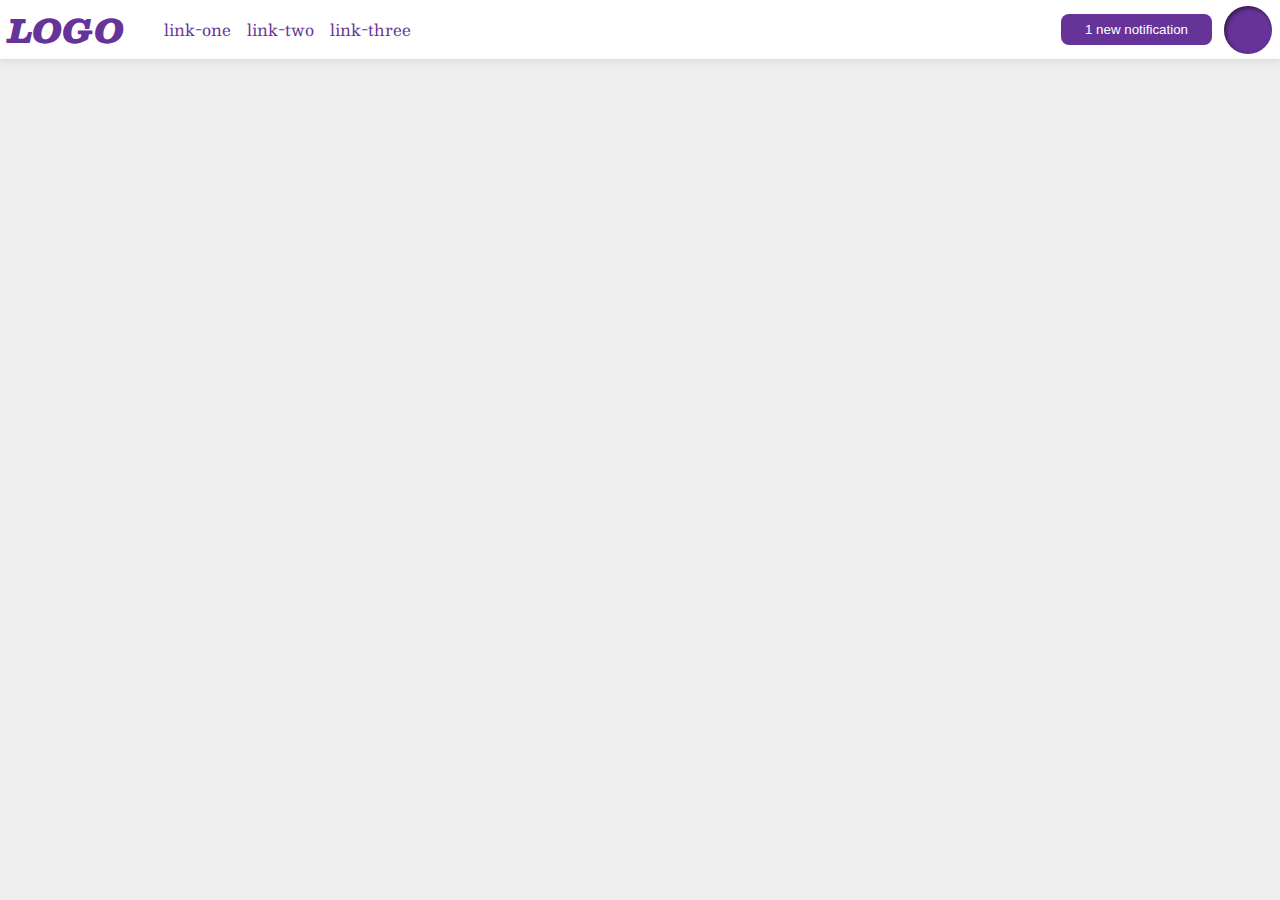
<file: foundations/flex/03-flex-header-2/index.html>
<!DOCTYPE html>
<html lang="en">
  <head>
    <meta charset="UTF-8">
    <meta http-equiv="X-UA-Compatible" content="IE=edge">
    <meta name="viewport" content="width=device-width, initial-scale=1.0">
    <title>Flex Header 2</title>
    <link rel="stylesheet" href="style.css">
  </head>
  <body>
    <div class="header">
      <div class="left-header">
        <div class="logo">
        LOGO
        </div>
         <ul class="links">
            <li><a href="https://google.com">link-one</a></li>
            <li><a href="https://google.com">link-two</a></li>
            <li><a href="https://google.com">link-three</a></li>
          </ul>
      </div>
      <div class="right-header">
        <button class="notifications">
            1 new notification
        </button>
        <div class="profile-image"></div>
      </div>
    </div>
  </body>
</html>
</file>
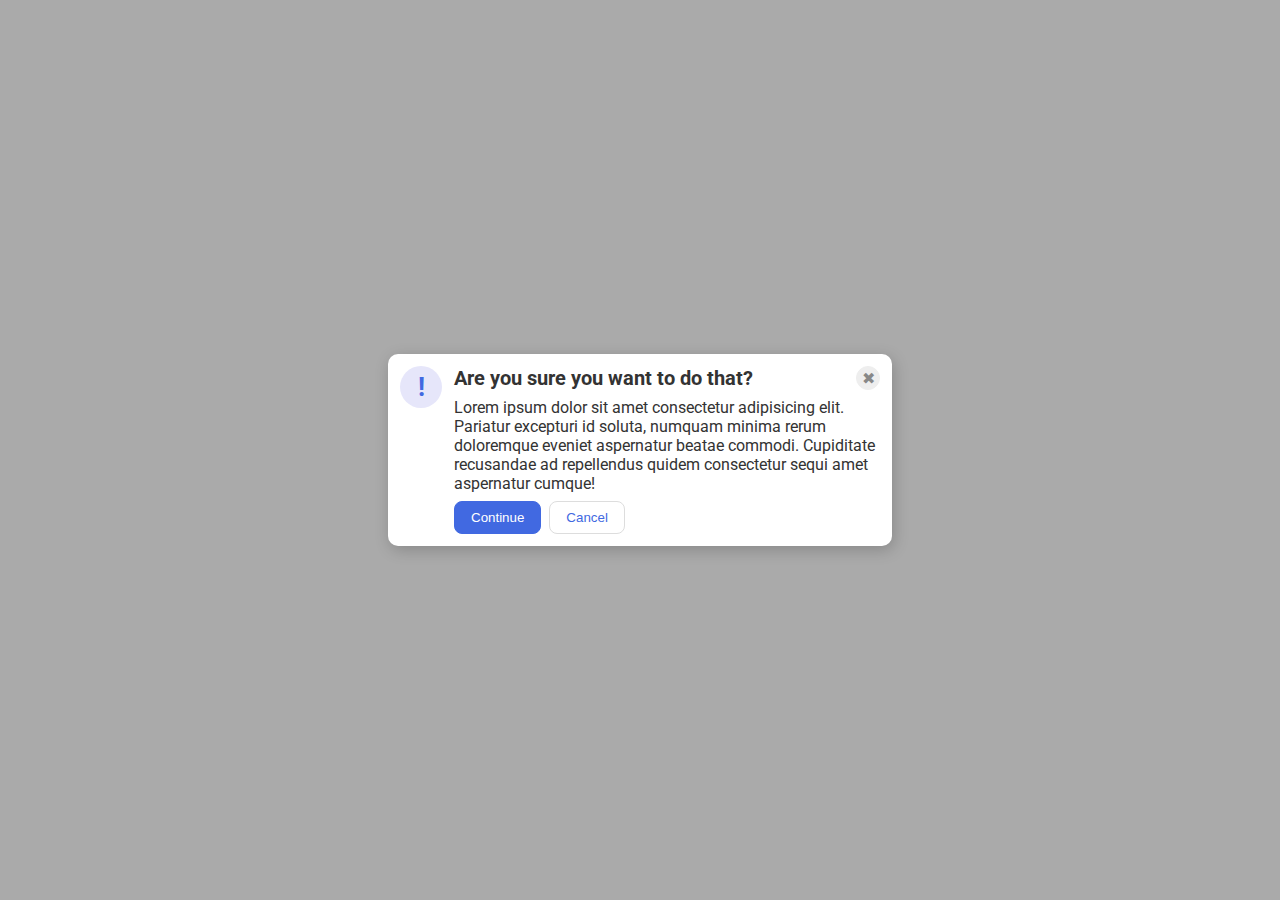
<file: foundations/flex/05-flex-modal/index.html>
<!DOCTYPE html>
<html lang="en">
  <head>
    <meta charset="UTF-8">
    <meta http-equiv="X-UA-Compatible" content="IE=edge">
    <meta name="viewport" content="width=device-width, initial-scale=1.0">
    <link rel="stylesheet" href="style.css">
    <title>Modal</title>
  </head>
  <body>
    <div class="modal">
      <div class="icon">!</div>

      <div class="container">
        <div class="header">Are you sure you want to do that?</div>
        <button class="close-button">✖</button>
        <div class="text">Lorem ipsum dolor sit amet consectetur adipisicing elit. Pariatur excepturi id soluta, numquam minima rerum doloremque eveniet aspernatur beatae commodi. Cupiditate recusandae ad repellendus quidem consectetur sequi amet aspernatur cumque!</div>
        <button class="continue">Continue</button>
        <button class="cancel">Cancel</button>

      </div>

    </div>
  </body>
</html>
</file>
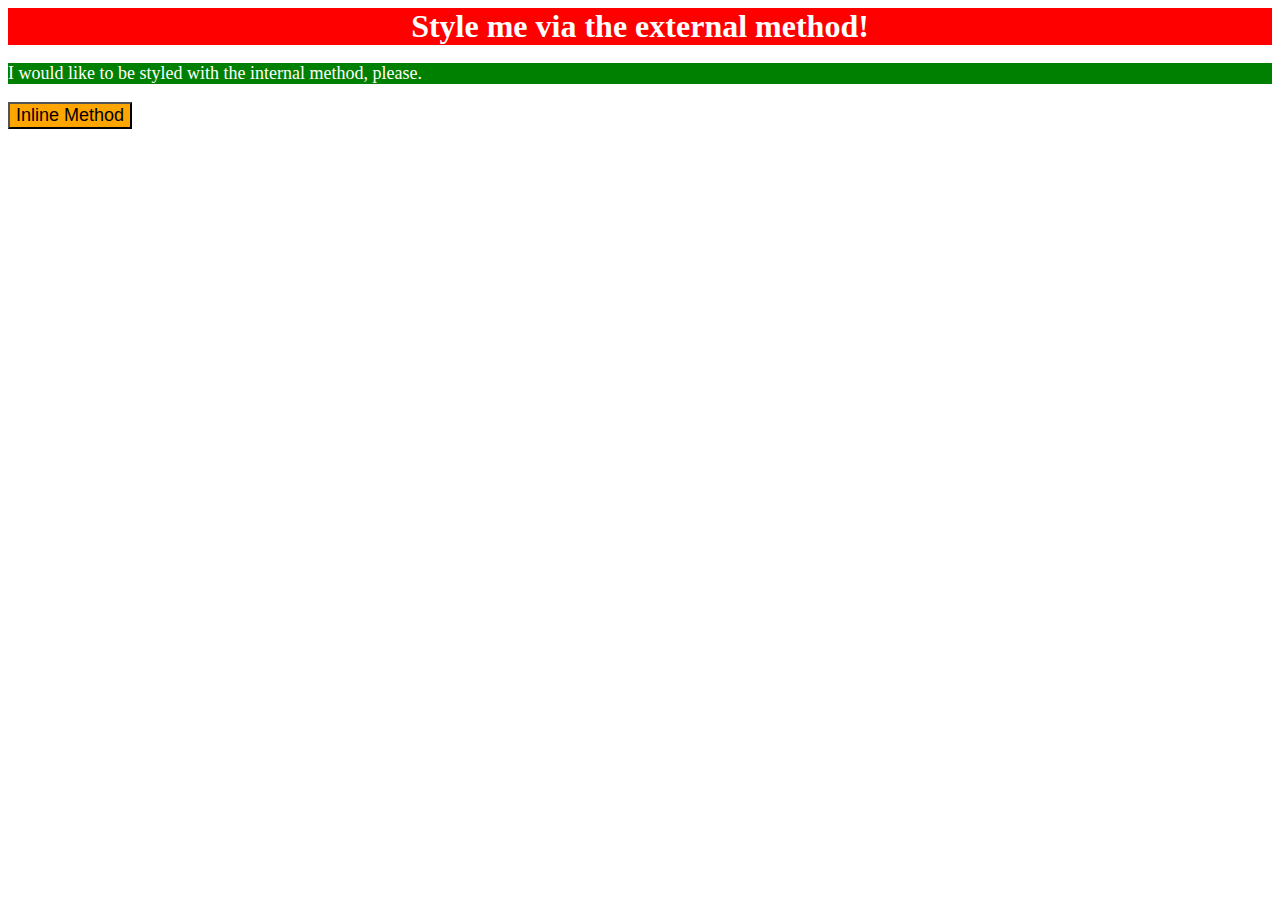
<file: foundations/intro-to-css/01-css-methods/index.html>
<!DOCTYPE html>
<html lang="en">
  <head>
    <meta charset="UTF-8">
    <meta http-equiv="X-UA-Compatible" content="IE=edge">
    <meta name="viewport" content="width=device-width, initial-scale=1.0">
    <link rel="stylesheet" href="styles.css">
    <title>Methods for Adding CSS</title>
    
    <!-- Internal CSS -->
     <style>
      p {
        background-color: green;
        color: white;
        font-size: 18px;
        }
     </style>
  </head>
  <body>
    <div>Style me via the external method!</div>
    <p>I would like to be styled with the internal method, please.</p>

    <!-- Inline CSS -->
    <button style="background-color: orange; font-size: 18px;">Inline Method</button>
  </body>
</html>
</file>
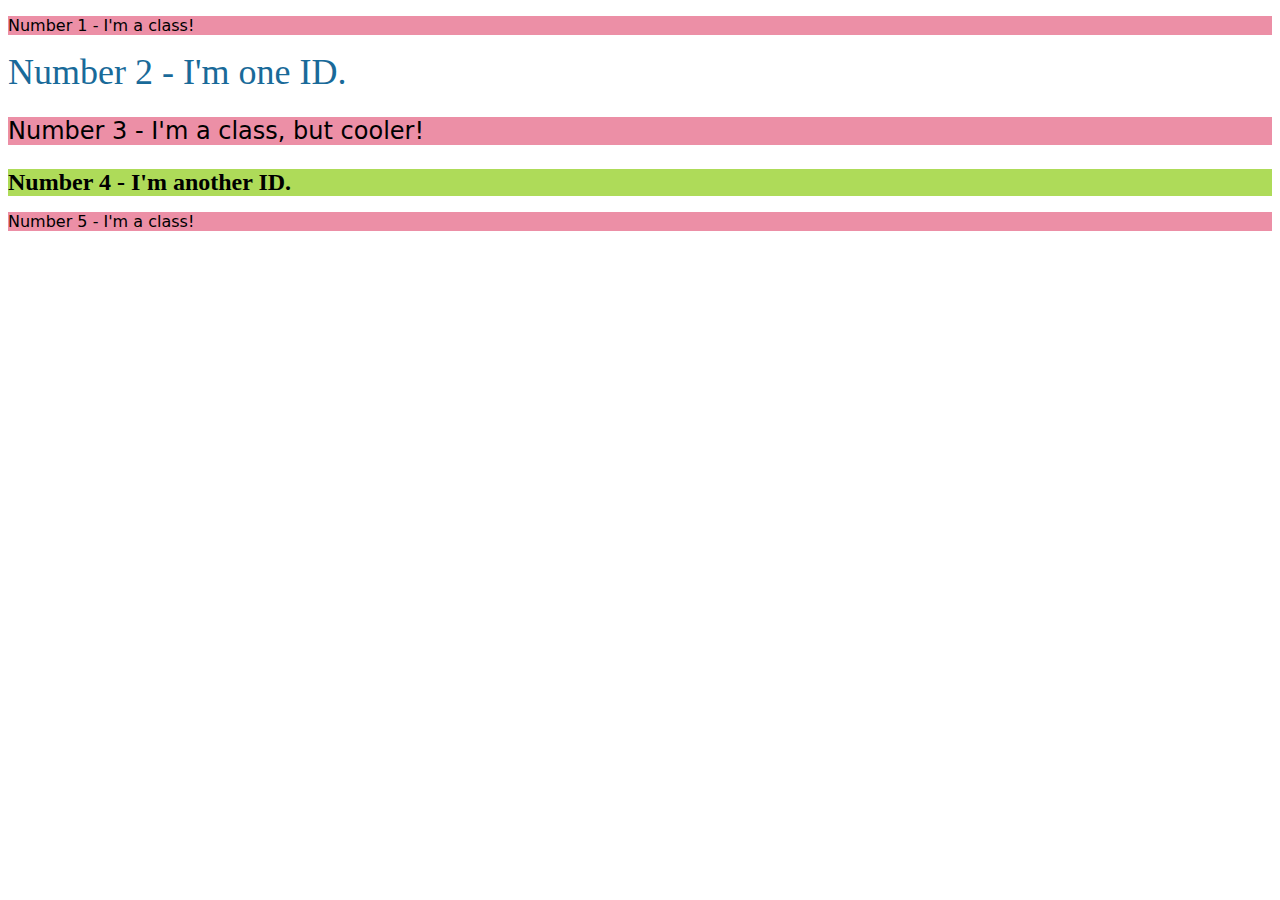
<file: foundations/intro-to-css/02-class-id-selectors/index.html>
<!DOCTYPE html>
<html lang="en">
  <head>
    <meta charset="UTF-8">
    <meta http-equiv="X-UA-Compatible" content="IE=edge">
    <meta name="viewport" content="width=device-width, initial-scale=1.0">
    <title>Class and ID Selectors</title>
    <link rel="stylesheet" href="style.css">
  </head>
  <body>
    <p class="odd-numbered">Number 1 - I'm a class!</p>
    <div id="blue-guy">Number 2 - I'm one ID.</div>
    <p class="odd-numbered cool-guy">Number 3 - I'm a class, but cooler!</p>
    <div id="green-guy">Number 4 - I'm another ID.</div>
    <p class="odd-numbered">Number 5 - I'm a class!</p>
  </body>
</html>
</file>
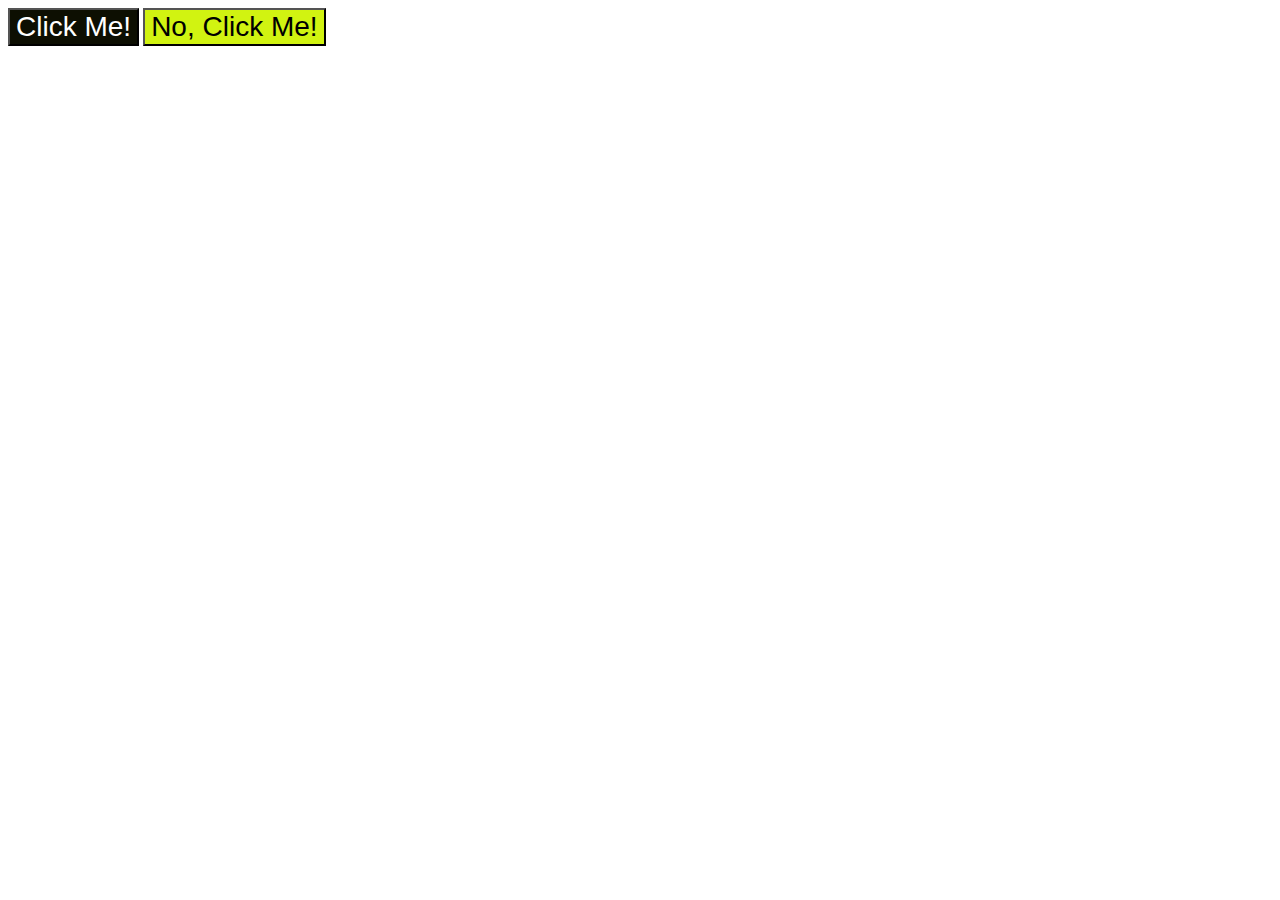
<file: foundations/intro-to-css/03-grouping-selectors/index.html>
<!DOCTYPE html>
<html lang="en">
  <head>
    <meta charset="UTF-8">
    <meta http-equiv="X-UA-Compatible" content="IE=edge">
    <meta name="viewport" content="width=device-width, initial-scale=1.0">
    <title>Grouping Selectors</title>
    <link rel="stylesheet" href="style.css">
  </head>
  <body>
    <button class="one">Click Me!</button>
    <button class="two">No, Click Me!</button>
  </body>
</html>
</file>
<file: foundations/flex/03-flex-header-2/style.css>
/* this is some magical font-importing.  
you'll learn about it later. */
@import url('https://fonts.googleapis.com/css2?family=Besley:ital,wght@0,400;1,900&display=swap');

body {
  margin: 0;
  background: #eee;
  font-family: Besley, serif;
}

.header {
  background: white;
  border-bottom: 1px solid #ddd;
  box-shadow: 0 0 8px rgba(0,0,0,.1);
}

.profile-image {
  background: rebeccapurple;
  box-shadow: inset 2px 2px 4px rgba(0,0,0,.5);
  border-radius: 50%;
  width: 48px;
  height: 48px;
}

.logo {
  color: rebeccapurple;
  font-size: 32px;
  font-weight: 900;
  font-style: italic;
}

button {
  border: none;
  border-radius: 8px;
  background: rebeccapurple;
  color: white;
  padding: 8px 24px;
}

a {
  /* this removes the line under our links */
  text-decoration: none;
  color: rebeccapurple;
}

ul {
  list-style-type: none;
}

/* My Work/Additions */
.header{
  display: flex;
  justify-content: space-between;
  padding: 0 8px;
  align-items: center;
}

.left-header, .right-header {
  display: flex;
  justify-content: center;
  align-items: center;
}

ul {
  display: flex;
  gap: 16px;
}

.notifications {
  margin: 12px;
}

.profile-image {
  margin: -10px 0px;
}
</file>
<file: foundations/flex/05-flex-modal/style.css>
@import url('https://fonts.googleapis.com/css2?family=Roboto:wght@400;700&display=swap');

html, body {
  height: 100%;
}

body {
  font-family: Roboto, sans-serif;
  margin: 0;
  background: #aaa;
  color: #333;
  /* I'll give you this one for free lol */
  display: flex;
  align-items: center;
  justify-content: center;
}

.modal {
  background: white;
  width: 480px;
  border-radius: 10px;
  box-shadow: 2px 4px 16px rgba(0,0,0,.2);
  display: flex;
  
  /* my work */
  gap: 12px;
  padding: 12px
}

.icon {
  color: royalblue;
  font-size: 26px;
  font-weight: 700;
  background: lavender;
  width: 42px;
  height: 42px;
  border-radius: 50%;
  display: flex;
  align-items: center;
  justify-content: center;
  
  /* my work */
  flex-shrink: 0;
}

/* my work */
.header {
  font-weight: bolder;
  font-size: 20px;
  margin-right: auto;
}

.container {
  display: flex;
  flex-wrap: wrap;
  justify-content: flex-start;
  gap: 8px;
}

.close-button {
  background: #eee;
  border-radius: 50%;
  color: #888;
  font-weight: 400;
  font-size: 16px;
  height: 24px;
  width: 24px;
  display: flex;
  align-items: center;
  justify-content: center;
  border: 1px solid #eee;
  padding: 0;

  /* my work */
  flex-shrink: 0;
}

button {
  cursor: pointer;
  padding: 8px 16px;
  border-radius: 8px;
}

button.continue {
  background: royalblue;
  border: 1px solid royalblue;
  color: white;
}

button.cancel {
  background: white;
  border: 1px solid #ddd;
  color: royalblue;
}
</file>
<file: foundations/intro-to-css/01-css-methods/styles.css>
div {
    color: white;
    background-color: red;
    font-size: 32px;
    font-weight: bold;
    text-align: center;
}
</file>
<file: foundations/intro-to-css/02-class-id-selectors/style.css>
.odd-numbered {
    background-color: #ec8fa6;
    font-family: Verdana, "DejaVu Sans", sans-serif;
}
#blue-guy {
    color: #196a99;
    font-size: 36px;
}
.odd-numbered.cool-guy {
    font-size: 24px;
}
#green-guy {
    background-color: #aedb59;
    font-size: 24px;
    font-weight: bold;
}
</file>
<file: foundations/intro-to-css/03-grouping-selectors/style.css>
.one,
.two {
    font-size: 28px;
    font-family: Helvetica, "Times New Roman", sans-serif;
}
.one {
    background-color: #0d0f02;
    color: white;
}
.two{
    background-color: #d1f311;
}
</file>
